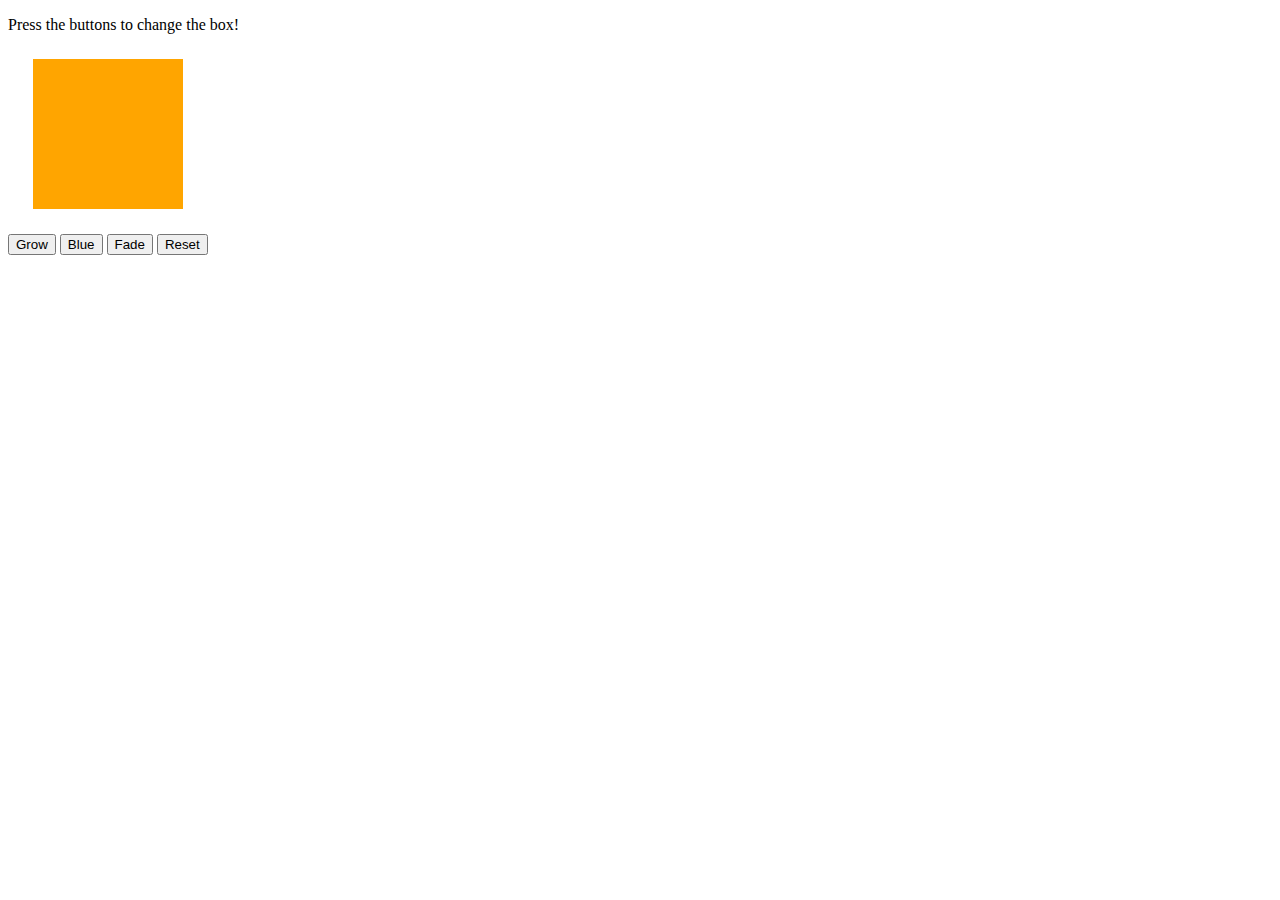
<file: MODULE6/index.html>
<!DOCTYPE html>
<html>
<head>
    <title>Jiggle Into JavaScript</title>
    <!-- <script type="text/javascript" src="https://cdnjs.cloudflare.com/ajax/libs/jquery/3.1.0/jquery.min.js"></script> -->
</head>
<body>

    <p>Press the buttons to change the box!</p>

    <div id="box" style="height:150px; width:150px; background-color:orange; margin:25px"></div>

    <button id="Grow">Grow</button>
    <button id="Blue">Blue</button>
    <button id="Fade">Fade</button>
    <button id="Reset">Reset</button>

    <script type="text/javascript" src="javascript.js"></script>

</body>
</html>
</file>
